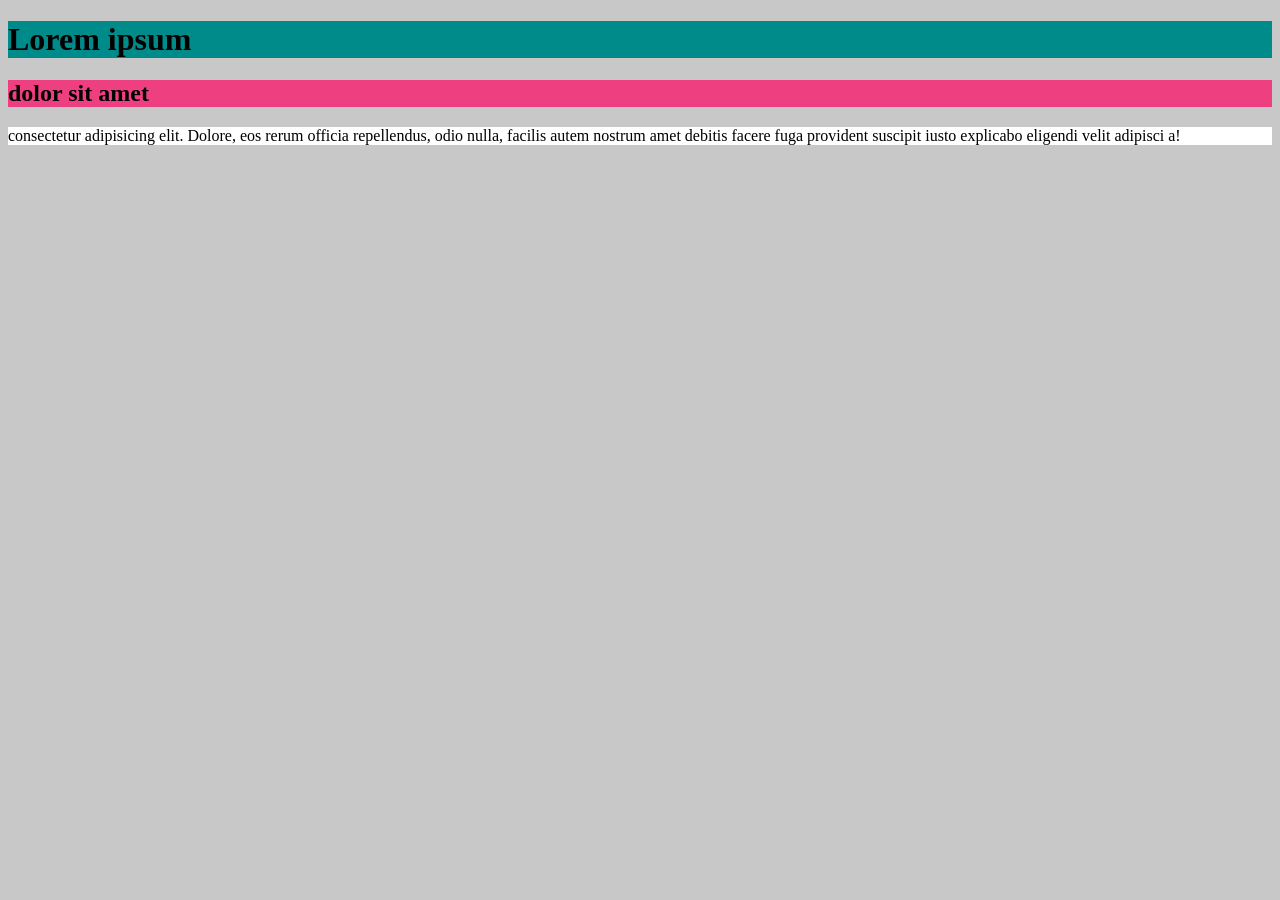
<file: background/index.html>
<!doctype html>
<html lang="en">
  <head>
    <meta charset="UTF-8" />
    <meta name="viewport" content="width=device-width, initial-scale=1.0" />
    <title>background</title>
    <link rel="stylesheet" href="./css/style.css" />
  </head>
  <body>
    <h1>Lorem ipsum</h1>
    <h2>dolor sit amet</h2>
    <p>
      consectetur adipisicing elit. Dolore, eos rerum officia repellendus, odio
      nulla, facilis autem nostrum amet debitis facere fuga provident suscipit
      iusto explicabo eligendi velit adipisci a!
    </p>
  </body>
</html>
</file>
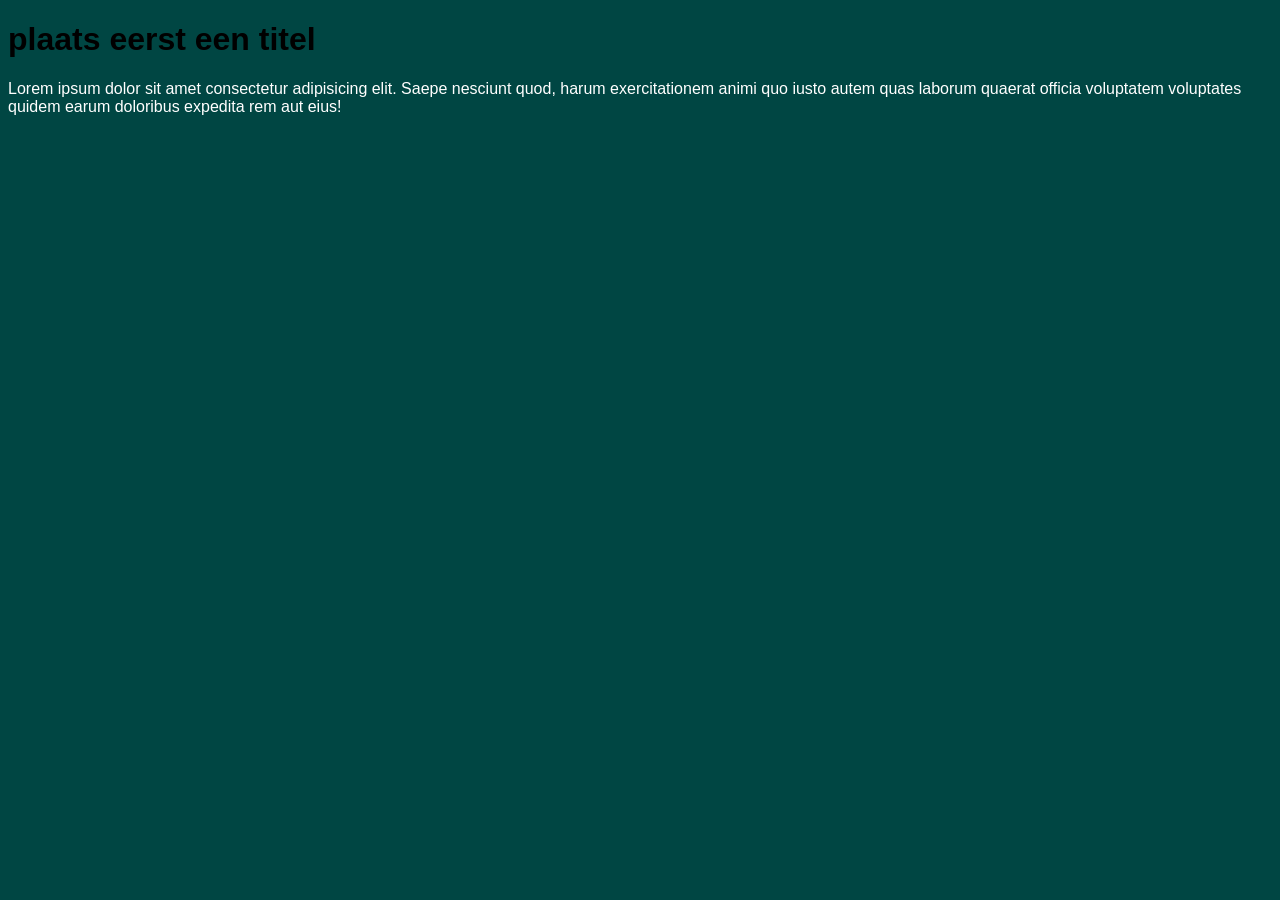
<file: color/index.html>
<!doctype html>
<html lang="en">
  <head>
    <meta charset="UTF-8" />
    <meta name="viewport" content="width=device-width, initial-scale=1.0" />
    <title>color</title>
    <link rel="stylesheet" href="./css/style.css" />
  </head>
  <body>
    <h1>plaats eerst een titel</h1>
    <p>
      Lorem ipsum dolor sit amet consectetur adipisicing elit. Saepe nesciunt
      quod, harum exercitationem animi quo iusto autem quas laborum quaerat
      officia voluptatem voluptates quidem earum doloribus expedita rem aut
      eius!
    </p>
  </body>
</html>
</file>
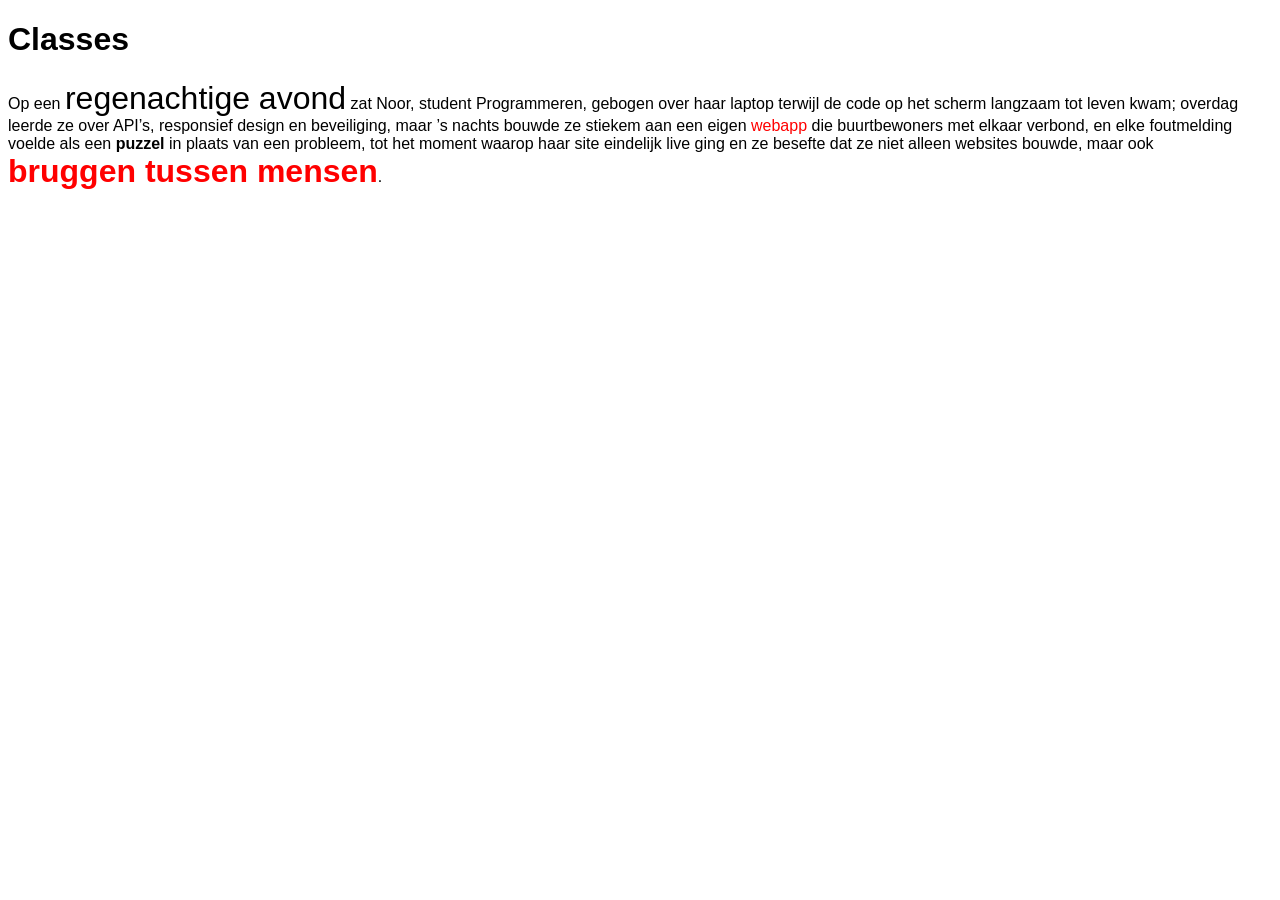
<file: compositie/index.html>
<!doctype html>
<html lang="en">
  <head>
    <meta charset="UTF-8" />
    <meta name="viewport" content="width=device-width, initial-scale=1.0" />
    <title>compositie</title>
    <link rel="stylesheet" href="./style.css" />
  </head>
  <body>
    <h1>Classes</h1>
    <p>
      Op een <span class="big">regenachtige avond</span> zat Noor, student
      Programmeren, gebogen over haar laptop terwijl de code op het scherm
      langzaam tot leven kwam; overdag leerde ze over API’s, responsief design
      en beveiliging, maar ’s nachts bouwde ze stiekem aan een eigen
      <span class="red">webapp</span> die buurtbewoners met elkaar verbond, en
      elke foutmelding voelde als een <span class="bold">puzzel</span> in plaats
      van een probleem, tot het moment waarop haar site eindelijk live ging en
      ze besefte dat ze niet alleen websites bouwde, maar ook
      <span class="big red bold">bruggen tussen mensen</span>.
    </p>
  </body>
</html>
</file>
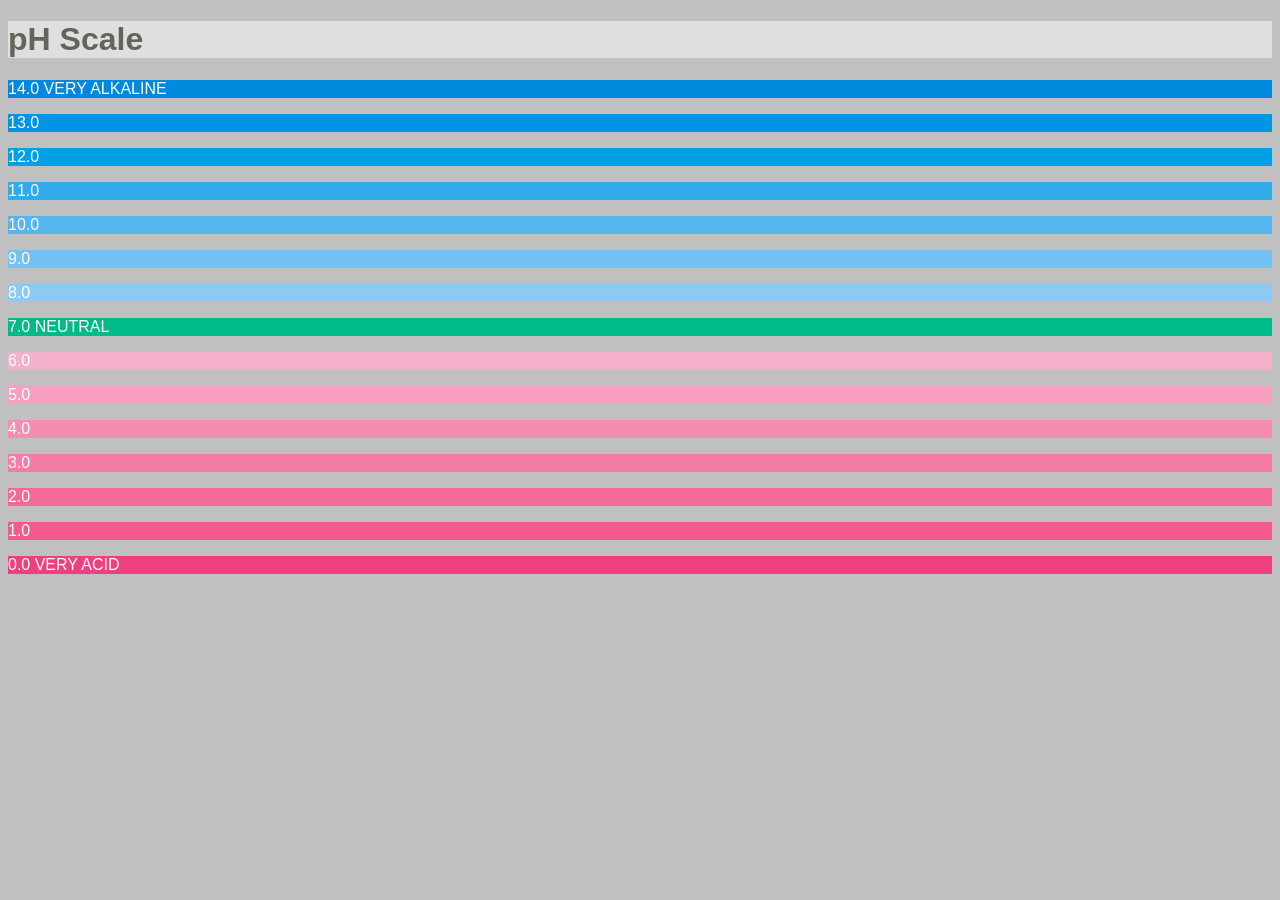
<file: ph-scale/index.html>
<!doctype html>
<html lang="en">
  <head>
    <meta charset="UTF-8" />
    <meta name="viewport" content="width=device-width, initial-scale=1.0" />
    <title>pH Scale</title>
    <link rel="stylesheet" href="./css/style.css" />
  </head>
  <body>
    <h1>pH Scale</h1>
    <p class="fourteen">14.0 VERY ALKALINE</p>
    <p class="thirteen">13.0</p>
    <p class="twelve">12.0</p>
    <p class="eleven">11.0</p>
    <p class="ten">10.0</p>
    <p class="nine">9.0</p>
    <p class="eight">8.0</p>
    <p class="seven">7.0 NEUTRAL</p>
    <p class="six">6.0</p>
    <p class="five">5.0</p>
    <p class="four">4.0</p>
    <p class="three">3.0</p>
    <p class="two">2.0</p>
    <p class="one">1.0</p>
    <p class="zero">0.0 VERY ACID</p>
  </body>
</html>
</file>
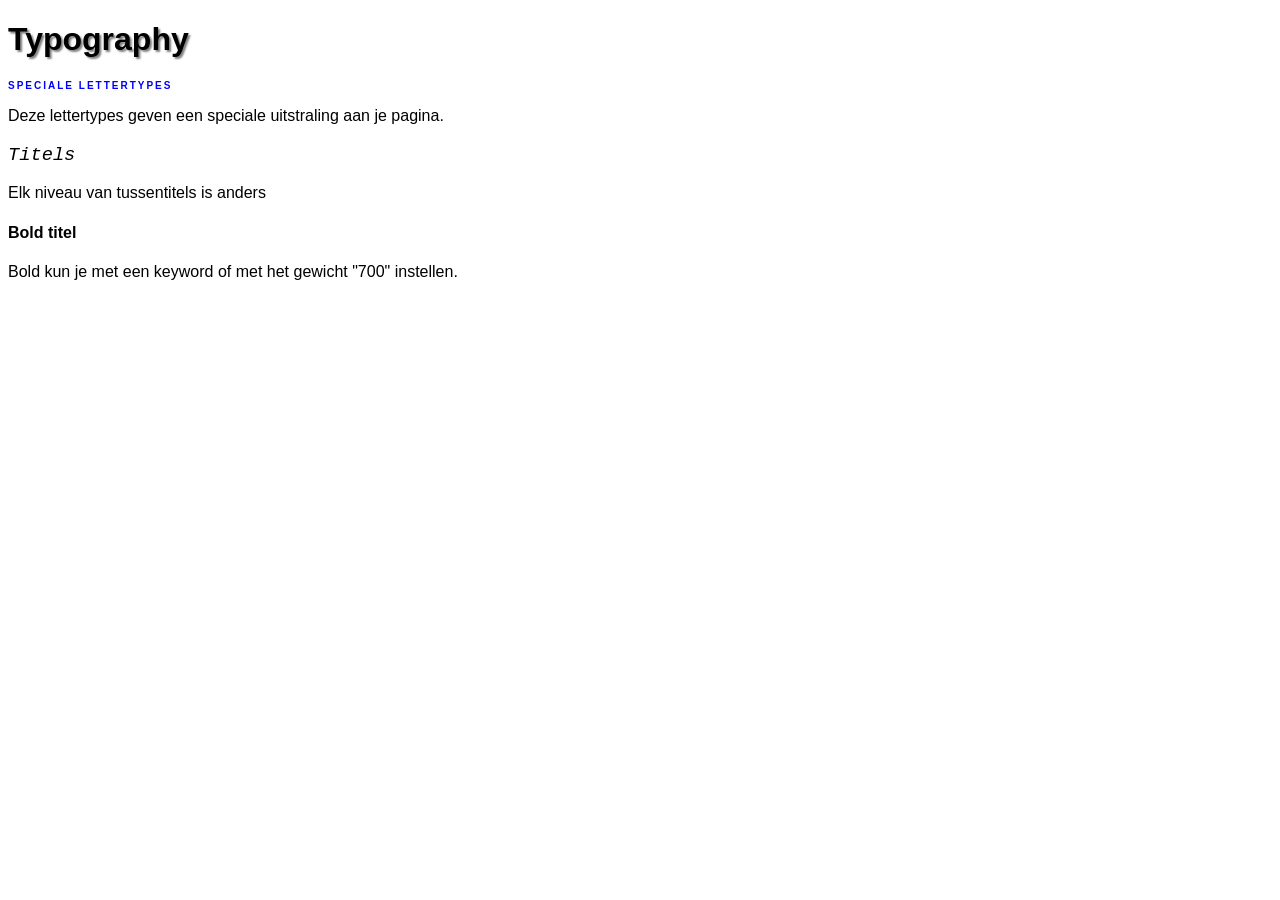
<file: typo/index.html>
<!doctype html>
<html lang="en">
  <head>
    <meta charset="UTF-8" />
    <meta name="viewport" content="width=device-width, initial-scale=1.0" />
    <title>typo</title>
    <link rel="stylesheet" href="./css/style.css" />
  </head>
  <body>
    <h1>Typography</h1>

    <h2>Speciale lettertypes</h2>

    <p>Deze lettertypes geven een speciale uitstraling aan je pagina.</p>

    <h3>Titels</h3>

    <p>Elk niveau van tussentitels is anders</p>

    <h4>Bold titel</h4>

    <p>Bold kun je met een keyword of met het gewicht "700" instellen.</p>
  </body>
</html>
</file>
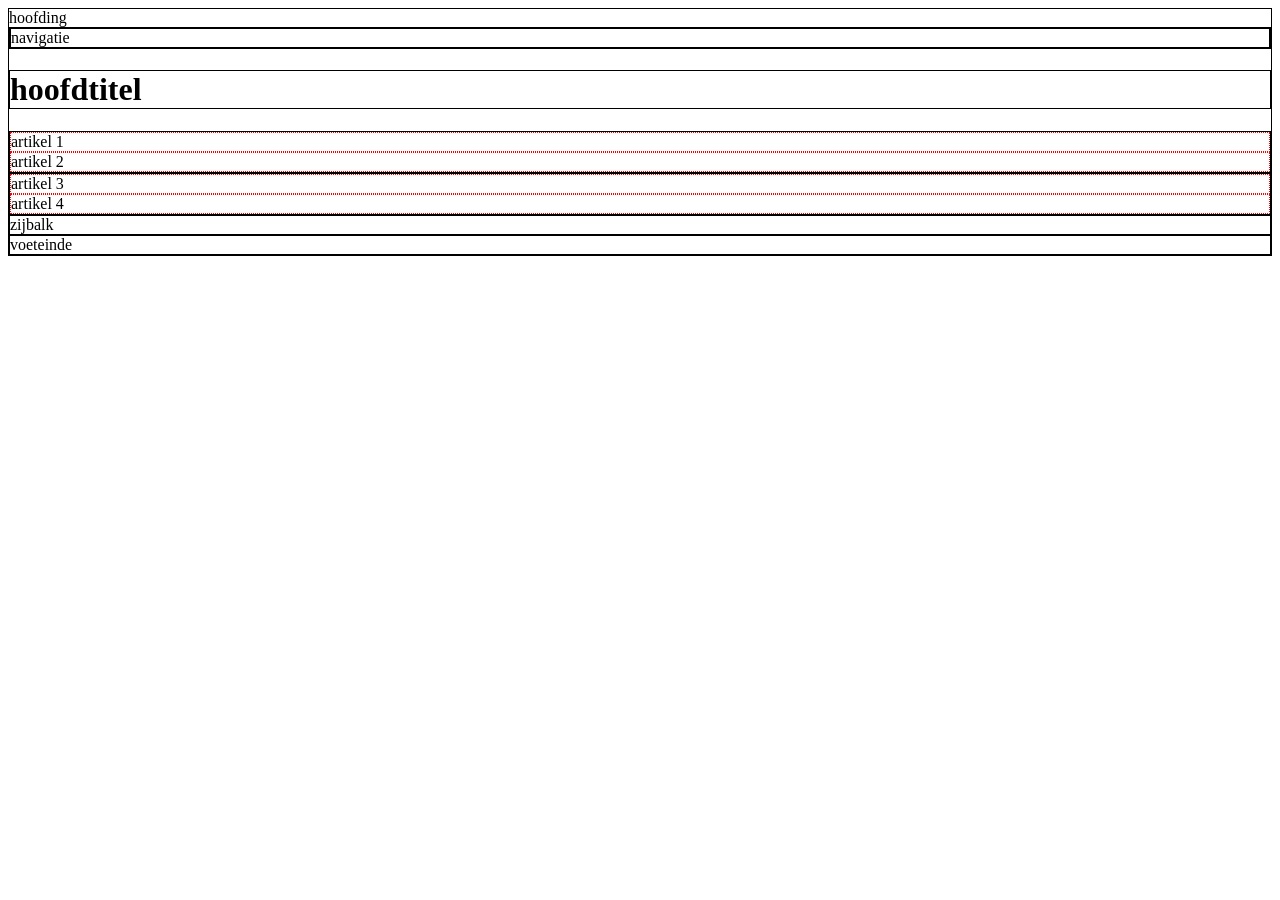
<file: universal/index.html>
<!doctype html>
<html lang="en">
  <head>
    <meta charset="UTF-8" />
    <meta name="viewport" content="width=device-width, initial-scale=1.0" />
    <title>universel</title>
    <link rel="stylesheet" href="./css/style.css">
  </head>
  <body>
    <header>
      hoofding
      <nav>navigatie</nav>
    </header>
    <main>
      <h1>hoofdtitel</h1>
      <section>
        <article>artikel 1</article>
        <article>artikel 2</article>
      </section>
      <section>
        <article>artikel 3</article>
        <article>artikel 4</article>
      </section>
    </main>
    <aside>zijbalk</aside>
    <footer>voeteinde</footer>
  </body>
</html>
</file>
<file: background/css/style.css>
body{
    background-color: #C8C8C8;
}
h1{
    background-color: #008B8B;
}
h2{
    background-color:#EE3F80;
}
p{
    background-color: white;
}
</file>
<file: color/css/style.css>
body {
  background-color: #004643;
  font-family: Arial, sans-serif;
}
h1 {
  color: black;
}
p {
  color: white;
}
</file>
<file: compositie/style.css>
body {
  font-family: Arial, Helvetica, sans-serif;
}
.big {
  font-size: 32px;
}
.bold {
  font-weight: bold;
}
.red {
  color: red;
}
</file>
<file: ph-scale/css/style.css>
body {
  background-color: silver;
  color: white;
  font-family: Arial, Verdana, sans-serif;
}
h1 {
  background-color: #ffffff;
  background-color: hsla(0, 100%, 100%, 0.5);
  color: #64645a;
}
.fourteen {
  background-color: #0088dd;
}
.thirteen {
  background-color: #0095e2;
}
.twelve {
  background-color: #00a0e6;
}
.eleven {
  background-color: #30aae9;
}
.ten {
  background-color: #54b6ed;
}
.nine {
  background-color: #72c1f0;
}
.eight {
  background-color: #8ccaf2;
}
.seven {
  background-color: #00bb88;
}
.six {
  background-color: #f5b0cc;
}
.five {
  background-color: #f69fc0;
}
.four {
  background-color: #f58cb2;
}
.three {
  background-color: #f47ba6;
}
.two {
  background-color: #f36a97;
}
.one {
  background-color: #f45a8b;
}
.zero {
  background-color: #ee3f80;
}
</file>
<file: typo/css/style.css>
body {
  font-family: Arial, Helvetica, sans-serif;
}
h1 {
  color: black;
  text-shadow: 2px 2px 2px gray;
}
h2 {
  color: blue;
  font-size: 10px;
  letter-spacing: 2px;
  text-transform: uppercase;
}
h3 {
  font-family: "Courier New";
  font-weight: normal;
  font-style: italic;
}
h4 {
  font-weight: bold;
}
</file>
<file: universal/css/style.css>
body {
  border: 1px solid black;
}
nav {
  border: 2px solid black;
}
h1 {
  border: 1px solid black;
}
section {
  border: 1px solid black;
}
article {
  border: 1px dotted red;
}
aside {
  border: 1px solid black;
}
footer {
  border: 1px solid black;
}
</file>
